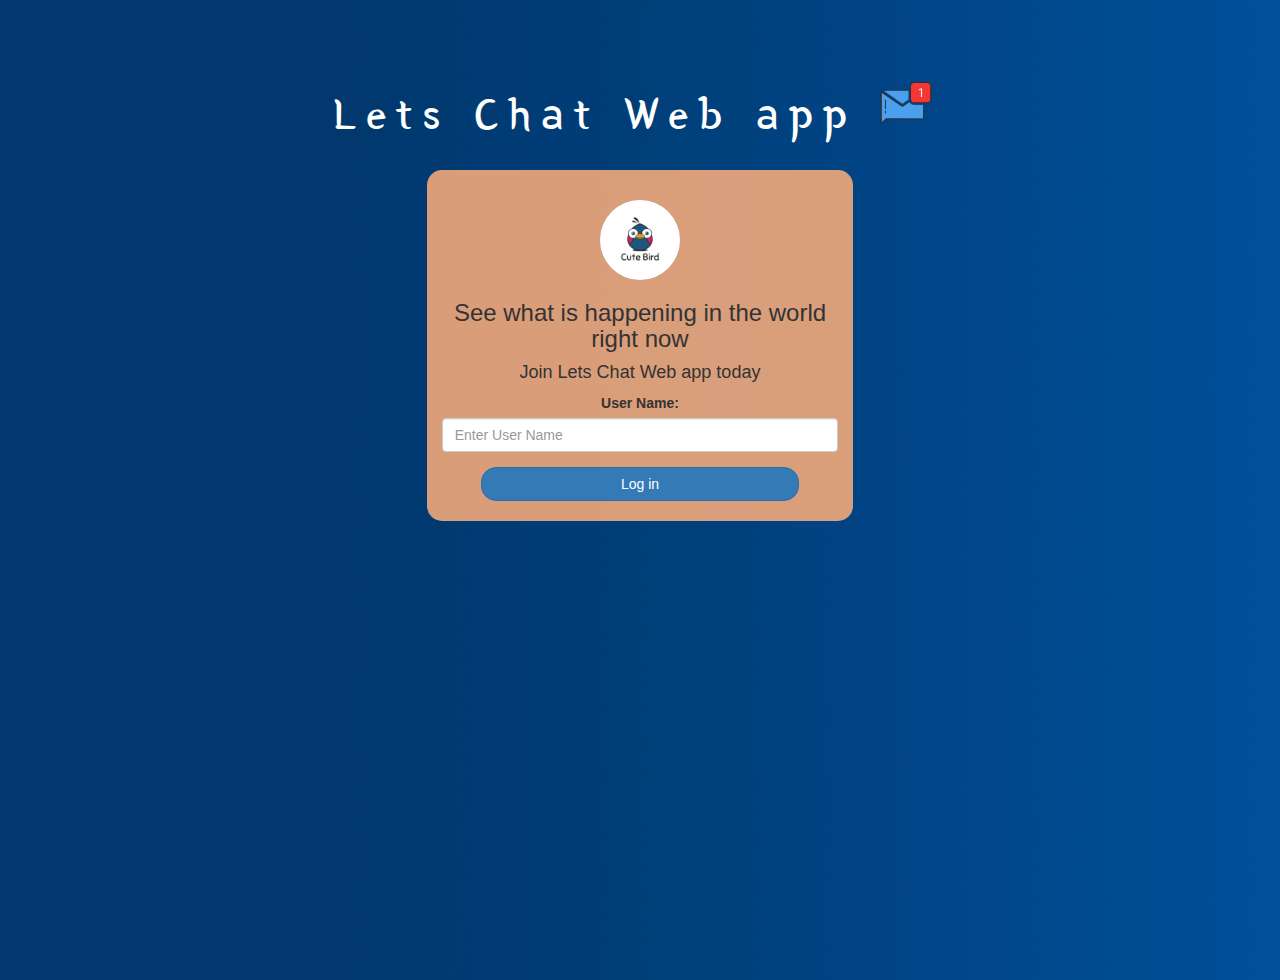
<file: index.html>
<!DOCTYPE html>
<html>
<head>
	<title>LetsChat Web app</title>
<link href="https://fonts.googleapis.com/css?family=Yeon+Sung&display=swap" rel="stylesheet"><meta name="viewport" content="width=device-width, initial-scale=1">

<link rel="stylesheet" href="https://maxcdn.bootstrapcdn.com/bootstrap/3.4.0/css/bootstrap.min.css">
<script src="https://ajax.googleapis.com/ajax/libs/jquery/3.4.1/jquery.min.js"></script>
<script src="https://maxcdn.bootstrapcdn.com/bootstrap/3.4.0/js/bootstrap.min.js"></script>

<link rel="stylesheet" type="text/css" href="style.css">
<script src="kwitter.js"></script>
</head>
<body>
<center>
	<h1 class="header">	
		Lets Chat Web app	
	  <sup>
	    <img src="m2.png">
	  </sup>
    </h1>
	<div class="col-lg-4 col-md-6 col-sm-6 col-xs-11 login_div">
	<img src="logo.png" class="logo">
		<h3 >See what is happening in the world right now</h3>
		<h4 >Join Lets Chat Web app today</h4>
		<div class="form-group">
		  <label>User Name:</label>
		  <input id="username_input" placeholder="Enter User Name" type="text" class="form-control"></input>
		</div>
		<button id="login_button" class="btn btn-primary" onclick="addUser();">Log in</button>
		<br><br>
	</div>
</center>
</body>
</html>
</file>
<file: style.css>
html, body
{
  height: 100%;
  margin: 0;
}

body
{
background-image: url("login page bg image.jpg");
}

.header
{
	color: white;font-family: 'Yeon Sung';font-size: 45px;letter-spacing: 10px;margin-top: 80px;
}
.header img
{
	width: 80px;margin-left: -15px;
}

.login_div
{
	background: rgba(255, 175, 122, 0.85);float: none;border-radius: 15px;
}

.logo
{
	width: 80px;margin-top: 30px;border-radius: 40px;
}

#login_button
{
	width: 80%;border-radius: 15px;
}

.room_name
{
	cursor: pointer;
	font-size: 20px;
}


#logout
{
	font-size: 20px; float: right;
}


#output
{
	padding: 10px; width:80%;background: coral;border-radius: 15px;
}

.input_div_room_page
{
	width: 80%;
}

.input_div label
{
	color: white;font-size: 20px;
}


.input_div_message_page
{
	position: fixed;bottom: 0px;width: 100%;background: rgba(255,255,255,0.8);
}
.input_div_message_page label
{
	color: black;
}
.input_div_message_page #msg
{
	width: 80%;
}
.input_div_message_page button
{
	margin-top: 15px;
	width: 50%; 
}
.color_white
{
	color: white
}

.user_tick
{
	width:20px;
}
.message_h4
{
	padding-left:5px;color:grey;
}
</file>
